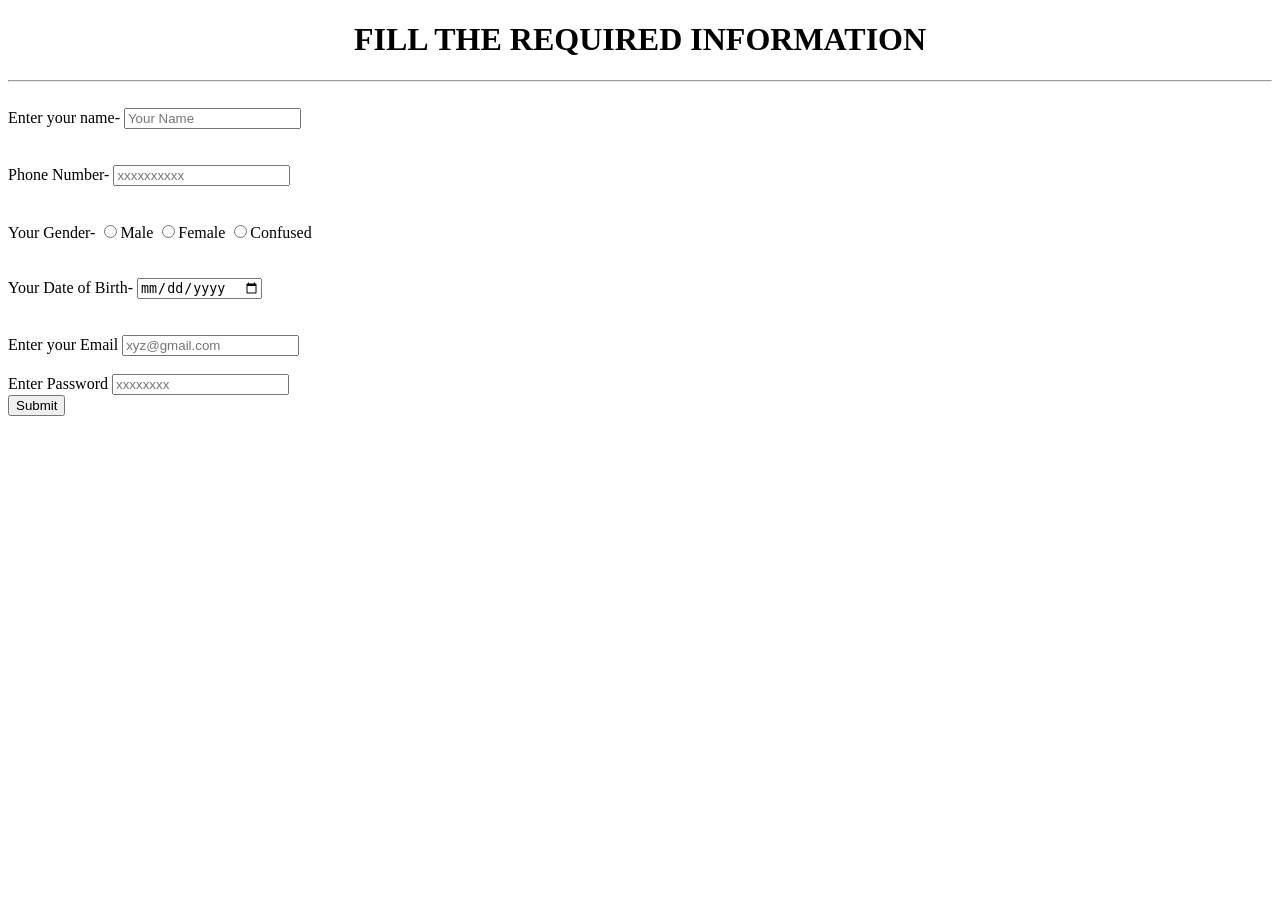
<file: form1.html>
<!DOCTYPE html>
<html lang="en">
<head>
    <meta charset="UTF-8">
    <meta name="viewport" content="width=device-width, initial-scale=1.0">
    <title>Form</title>

</head>
<body>
   <center> <h1>FILL THE REQUIRED INFORMATION</h1> </center>
   <form>
   <hr>
   <br>
   <div>
   <label>Enter your name-</label>
   <input type="text" name="Name" placeholder="Your Name" required>
   </div>
   <br>
   <br>
   <div>
    <label>Phone Number-</label>
   <input type="number" value="Number" placeholder="xxxxxxxxxx" required>
   </div>
   <br>
   <br>
   <div>
   <label>Your Gender-</label>
   <input type="radio" id="Gender1" name="gender" value="Male">Male
   <input type="radio" name="gender" value="Female">Female
   <input type="radio" name="gender" value="Insane">Confused
   </div>
   <br>
   <br>
     <div>
   <label>Your Date of Birth-</label>
   <input type="date"  id="DOB" value="Number" required>
   </div><br>
   <br>
   
     <div>
   <label>Enter your Email</label>
   <input type="Email" name="Email" placeholder="xyz@gmail.com" required>
   </div>
   <br>
     <div>
   <label>Enter Password</label>
   <input type="Password" name="Password" placeholder="xxxxxxxx" required>
   </div>
   </form>
   <div>
   <button type="submit">Submit</button>

    
   </div>
   
</body>
</html>
</file>
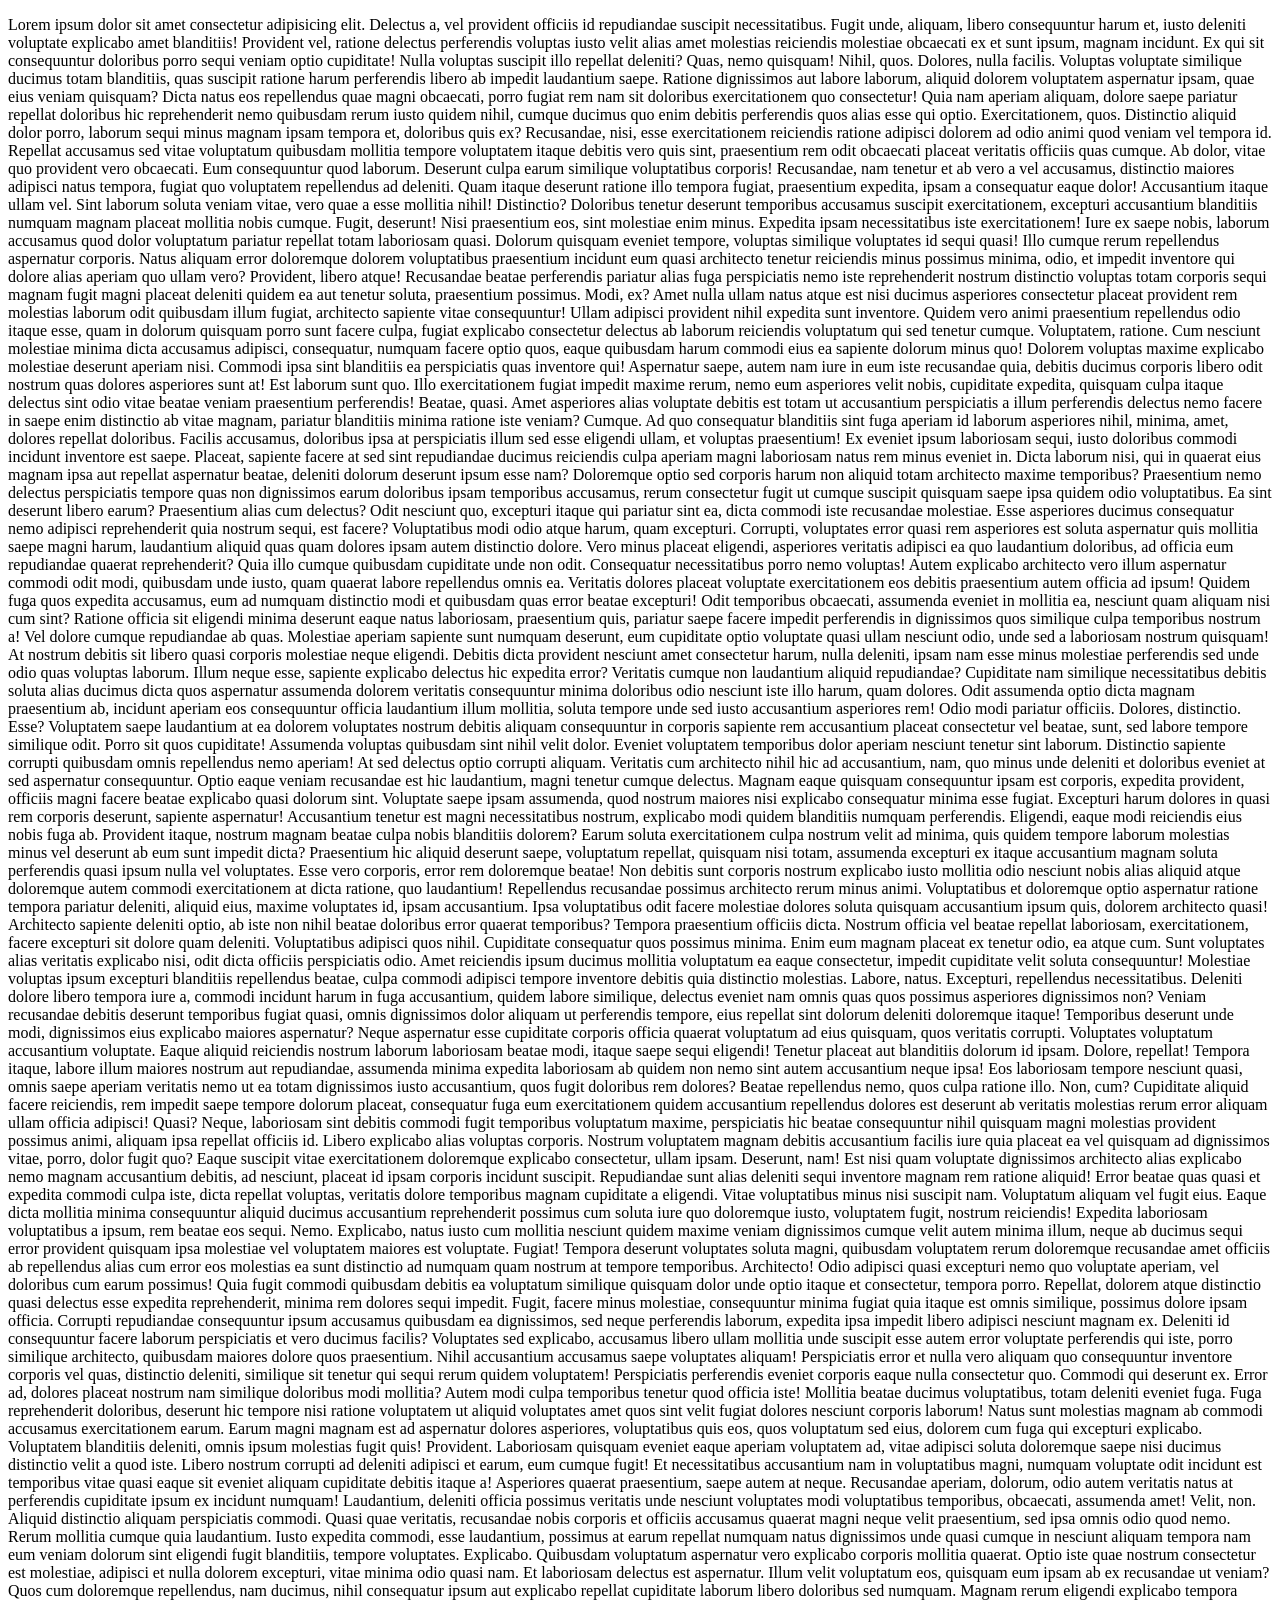
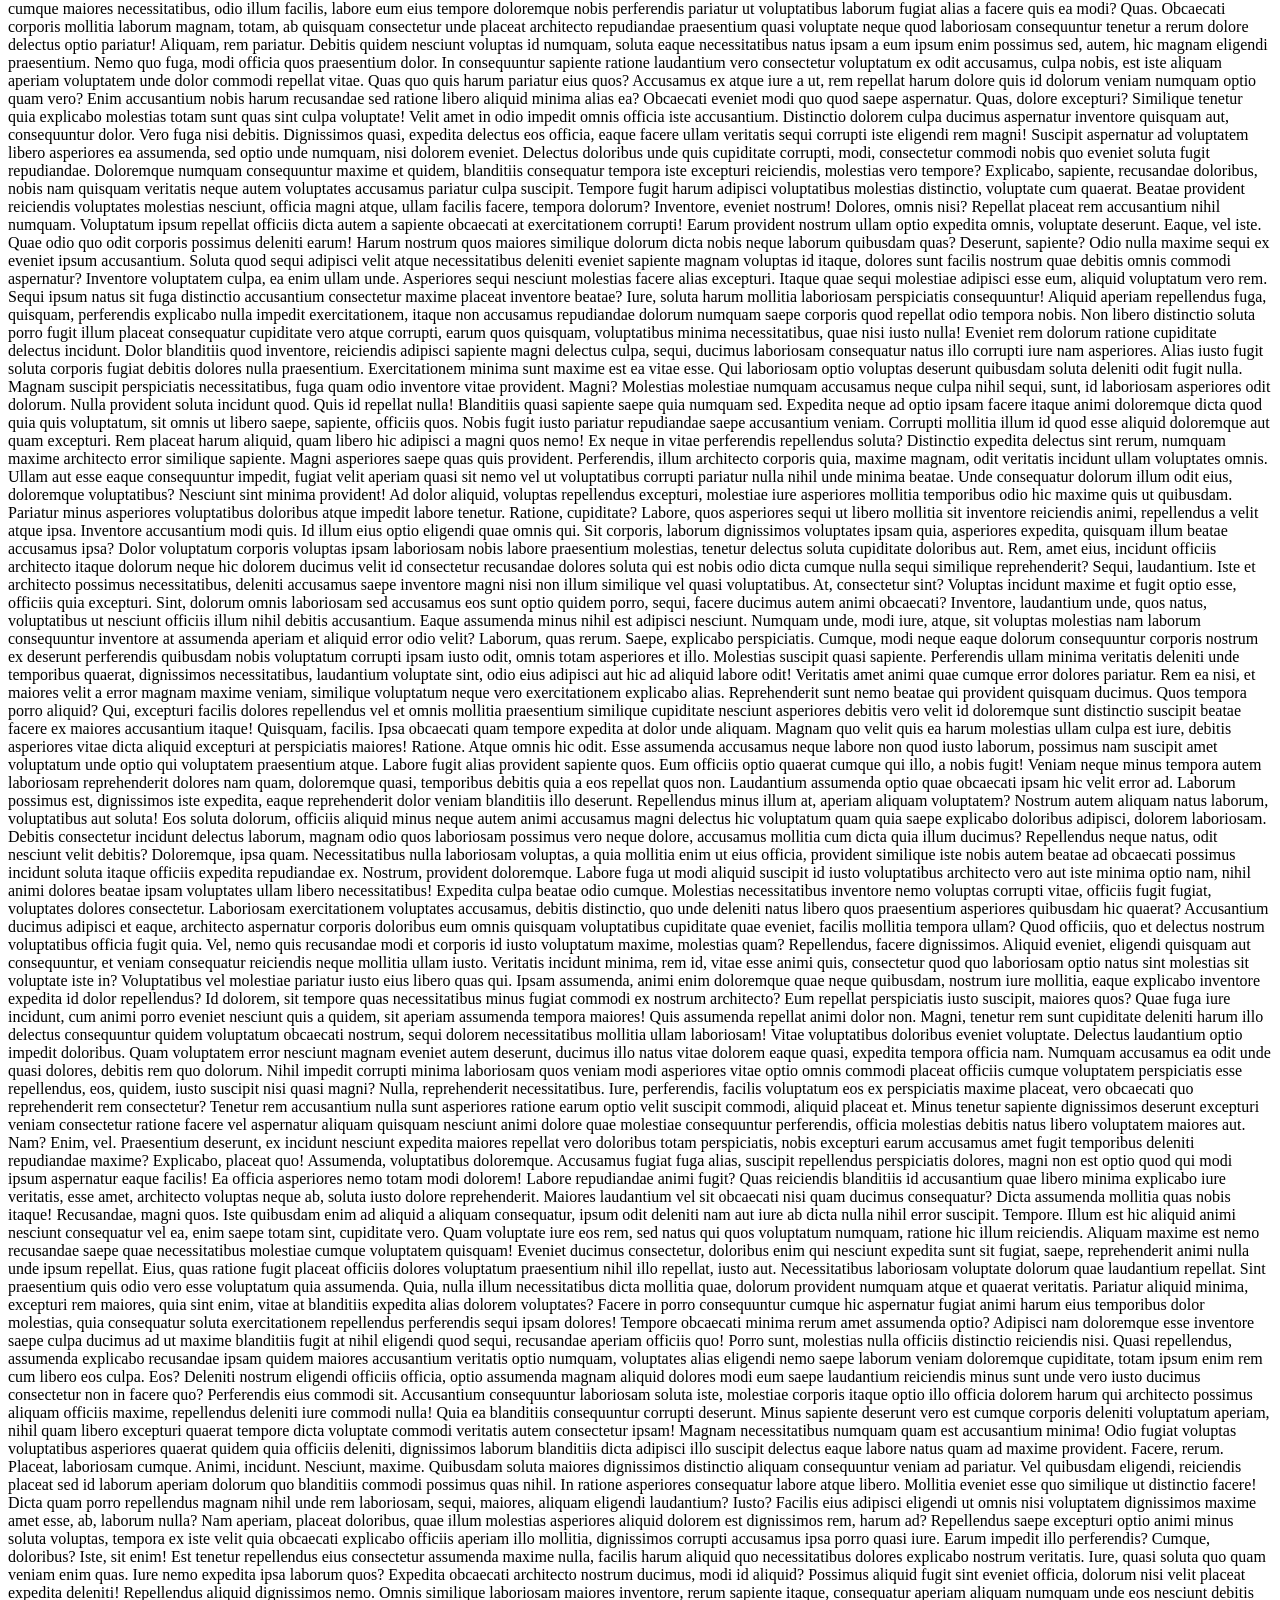
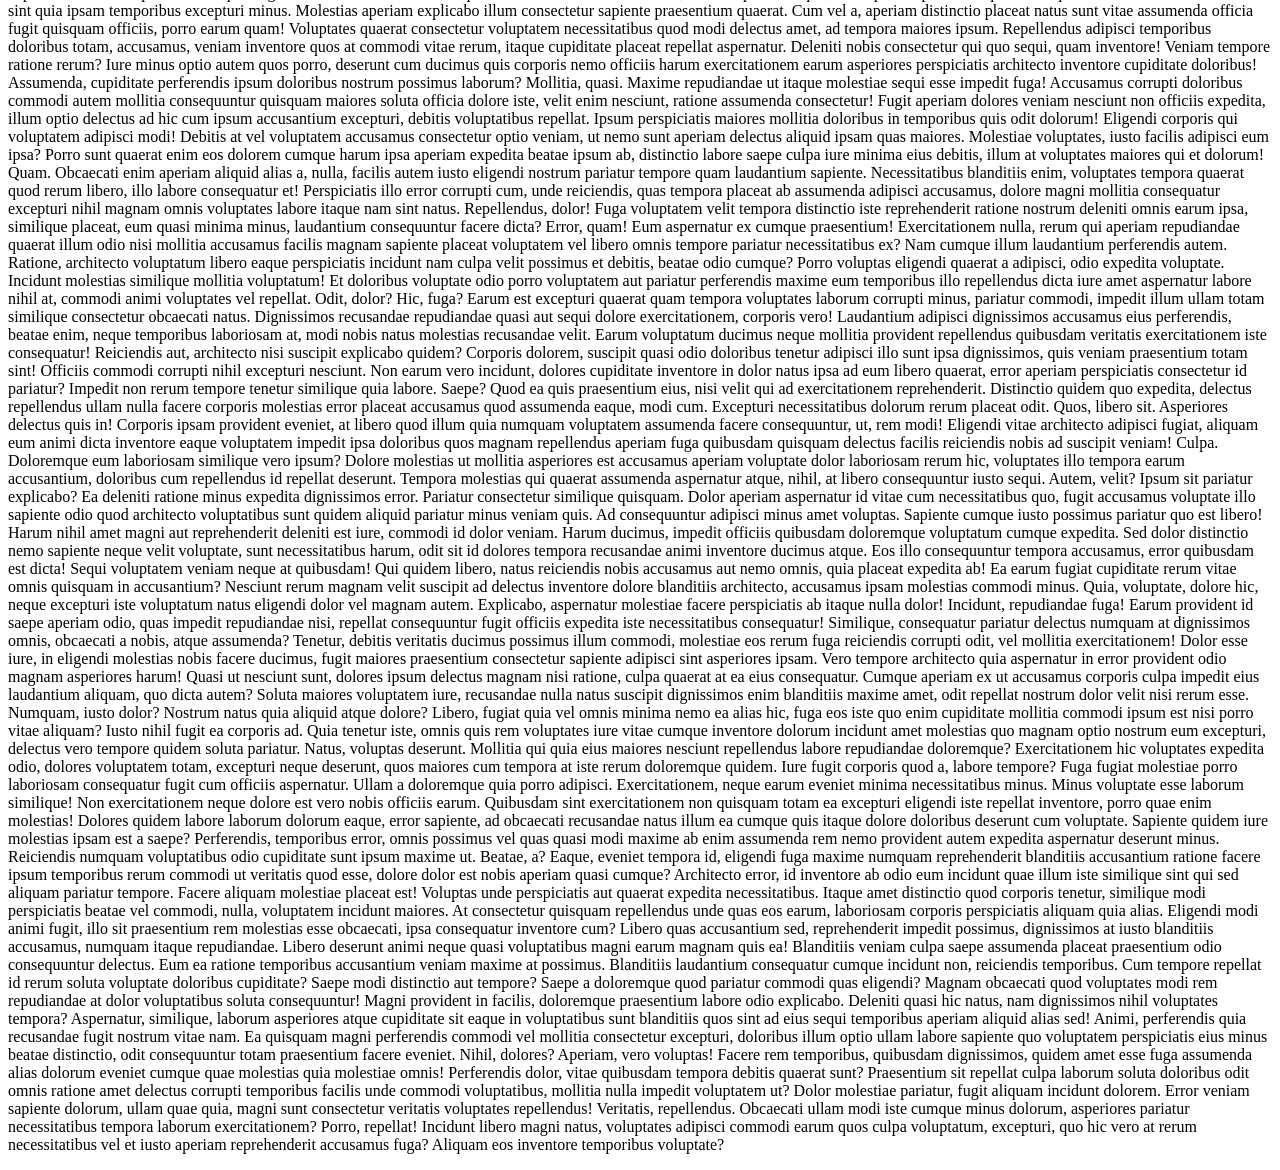
<file: index3.html>
<!DOCTYPE html>
<html lang="en">
<head>
    <meta charset="UTF-8">
    <meta name="viewport" content="width=device-width, initial-scale=1.0">
    <title>Document</title>
</head>
<body>
    <p>Lorem ipsum dolor sit amet consectetur adipisicing elit. Delectus a, vel provident officiis id repudiandae suscipit necessitatibus. Fugit unde, aliquam, libero consequuntur harum et, iusto deleniti voluptate explicabo amet blanditiis!
    Provident vel, ratione delectus perferendis voluptas iusto velit alias amet molestias reiciendis molestiae obcaecati ex et sunt ipsum, magnam incidunt. Ex qui sit consequuntur doloribus porro sequi veniam optio cupiditate!
    Nulla voluptas suscipit illo repellat deleniti? Quas, nemo quisquam! Nihil, quos. Dolores, nulla facilis. Voluptas voluptate similique ducimus totam blanditiis, quas suscipit ratione harum perferendis libero ab impedit laudantium saepe.
    Ratione dignissimos aut labore laborum, aliquid dolorem voluptatem aspernatur ipsam, quae eius veniam quisquam? Dicta natus eos repellendus quae magni obcaecati, porro fugiat rem nam sit doloribus exercitationem quo consectetur!
    Quia nam aperiam aliquam, dolore saepe pariatur repellat doloribus hic reprehenderit nemo quibusdam rerum iusto quidem nihil, cumque ducimus quo enim debitis perferendis quos alias esse qui optio. Exercitationem, quos.
    Distinctio aliquid dolor porro, laborum sequi minus magnam ipsam tempora et, doloribus quis ex? Recusandae, nisi, esse exercitationem reiciendis ratione adipisci dolorem ad odio animi quod veniam vel tempora id.
    Repellat accusamus sed vitae voluptatum quibusdam mollitia tempore voluptatem itaque debitis vero quis sint, praesentium rem odit obcaecati placeat veritatis officiis quas cumque. Ab dolor, vitae quo provident vero obcaecati.
    Eum consequuntur quod laborum. Deserunt culpa earum similique voluptatibus corporis! Recusandae, nam tenetur et ab vero a vel accusamus, distinctio maiores adipisci natus tempora, fugiat quo voluptatem repellendus ad deleniti.
    Quam itaque deserunt ratione illo tempora fugiat, praesentium expedita, ipsam a consequatur eaque dolor! Accusantium itaque ullam vel. Sint laborum soluta veniam vitae, vero quae a esse mollitia nihil! Distinctio?
    Doloribus tenetur deserunt temporibus accusamus suscipit exercitationem, excepturi accusantium blanditiis numquam magnam placeat mollitia nobis cumque. Fugit, deserunt! Nisi praesentium eos, sint molestiae enim minus. Expedita ipsam necessitatibus iste exercitationem!
    Iure ex saepe nobis, laborum accusamus quod dolor voluptatum pariatur repellat totam laboriosam quasi. Dolorum quisquam eveniet tempore, voluptas similique voluptates id sequi quasi! Illo cumque rerum repellendus aspernatur corporis.
    Natus aliquam error doloremque dolorem voluptatibus praesentium incidunt eum quasi architecto tenetur reiciendis minus possimus minima, odio, et impedit inventore qui dolore alias aperiam quo ullam vero? Provident, libero atque!
    Recusandae beatae perferendis pariatur alias fuga perspiciatis nemo iste reprehenderit nostrum distinctio voluptas totam corporis sequi magnam fugit magni placeat deleniti quidem ea aut tenetur soluta, praesentium possimus. Modi, ex?
    Amet nulla ullam natus atque est nisi ducimus asperiores consectetur placeat provident rem molestias laborum odit quibusdam illum fugiat, architecto sapiente vitae consequuntur! Ullam adipisci provident nihil expedita sunt inventore.
    Quidem vero animi praesentium repellendus odio itaque esse, quam in dolorum quisquam porro sunt facere culpa, fugiat explicabo consectetur delectus ab laborum reiciendis voluptatum qui sed tenetur cumque. Voluptatem, ratione.
    Cum nesciunt molestiae minima dicta accusamus adipisci, consequatur, numquam facere optio quos, eaque quibusdam harum commodi eius ea sapiente dolorum minus quo! Dolorem voluptas maxime explicabo molestiae deserunt aperiam nisi.
    Commodi ipsa sint blanditiis ea perspiciatis quas inventore qui! Aspernatur saepe, autem nam iure in eum iste recusandae quia, debitis ducimus corporis libero odit nostrum quas dolores asperiores sunt at!
    Est laborum sunt quo. Illo exercitationem fugiat impedit maxime rerum, nemo eum asperiores velit nobis, cupiditate expedita, quisquam culpa itaque delectus sint odio vitae beatae veniam praesentium perferendis! Beatae, quasi.
    Amet asperiores alias voluptate debitis est totam ut accusantium perspiciatis a illum perferendis delectus nemo facere in saepe enim distinctio ab vitae magnam, pariatur blanditiis minima ratione iste veniam? Cumque.
    Ad quo consequatur blanditiis sint fuga aperiam id laborum asperiores nihil, minima, amet, dolores repellat doloribus. Facilis accusamus, doloribus ipsa at perspiciatis illum sed esse eligendi ullam, et voluptas praesentium!
    Ex eveniet ipsum laboriosam sequi, iusto doloribus commodi incidunt inventore est saepe. Placeat, sapiente facere at sed sint repudiandae ducimus reiciendis culpa aperiam magni laboriosam natus rem minus eveniet in.
    Dicta laborum nisi, qui in quaerat eius magnam ipsa aut repellat aspernatur beatae, deleniti dolorum deserunt ipsum esse nam? Doloremque optio sed corporis harum non aliquid totam architecto maxime temporibus?
    Praesentium nemo delectus perspiciatis tempore quas non dignissimos earum doloribus ipsam temporibus accusamus, rerum consectetur fugit ut cumque suscipit quisquam saepe ipsa quidem odio voluptatibus. Ea sint deserunt libero earum?
    Praesentium alias cum delectus? Odit nesciunt quo, excepturi itaque qui pariatur sint ea, dicta commodi iste recusandae molestiae. Esse asperiores ducimus consequatur nemo adipisci reprehenderit quia nostrum sequi, est facere?
    Voluptatibus modi odio atque harum, quam excepturi. Corrupti, voluptates error quasi rem asperiores est soluta aspernatur quis mollitia saepe magni harum, laudantium aliquid quas quam dolores ipsam autem distinctio dolore.
    Vero minus placeat eligendi, asperiores veritatis adipisci ea quo laudantium doloribus, ad officia eum repudiandae quaerat reprehenderit? Quia illo cumque quibusdam cupiditate unde non odit. Consequatur necessitatibus porro nemo voluptas!
    Autem explicabo architecto vero illum aspernatur commodi odit modi, quibusdam unde iusto, quam quaerat labore repellendus omnis ea. Veritatis dolores placeat voluptate exercitationem eos debitis praesentium autem officia ad ipsum!
    Quidem fuga quos expedita accusamus, eum ad numquam distinctio modi et quibusdam quas error beatae excepturi! Odit temporibus obcaecati, assumenda eveniet in mollitia ea, nesciunt quam aliquam nisi cum sint?
    Ratione officia sit eligendi minima deserunt eaque natus laboriosam, praesentium quis, pariatur saepe facere impedit perferendis in dignissimos quos similique culpa temporibus nostrum a! Vel dolore cumque repudiandae ab quas.
    Molestiae aperiam sapiente sunt numquam deserunt, eum cupiditate optio voluptate quasi ullam nesciunt odio, unde sed a laboriosam nostrum quisquam! At nostrum debitis sit libero quasi corporis molestiae neque eligendi.
    Debitis dicta provident nesciunt amet consectetur harum, nulla deleniti, ipsam nam esse minus molestiae perferendis sed unde odio quas voluptas laborum. Illum neque esse, sapiente explicabo delectus hic expedita error?
    Veritatis cumque non laudantium aliquid repudiandae? Cupiditate nam similique necessitatibus debitis soluta alias ducimus dicta quos aspernatur assumenda dolorem veritatis consequuntur minima doloribus odio nesciunt iste illo harum, quam dolores.
    Odit assumenda optio dicta magnam praesentium ab, incidunt aperiam eos consequuntur officia laudantium illum mollitia, soluta tempore unde sed iusto accusantium asperiores rem! Odio modi pariatur officiis. Dolores, distinctio. Esse?
    Voluptatem saepe laudantium at ea dolorem voluptates nostrum debitis aliquam consequuntur in corporis sapiente rem accusantium placeat consectetur vel beatae, sunt, sed labore tempore similique odit. Porro sit quos cupiditate!
    Assumenda voluptas quibusdam sint nihil velit dolor. Eveniet voluptatem temporibus dolor aperiam nesciunt tenetur sint laborum. Distinctio sapiente corrupti quibusdam omnis repellendus nemo aperiam! At sed delectus optio corrupti aliquam.
    Veritatis cum architecto nihil hic ad accusantium, nam, quo minus unde deleniti et doloribus eveniet at sed aspernatur consequuntur. Optio eaque veniam recusandae est hic laudantium, magni tenetur cumque delectus.
    Magnam eaque quisquam consequuntur ipsam est corporis, expedita provident, officiis magni facere beatae explicabo quasi dolorum sint. Voluptate saepe ipsam assumenda, quod nostrum maiores nisi explicabo consequatur minima esse fugiat.
    Excepturi harum dolores in quasi rem corporis deserunt, sapiente aspernatur! Accusantium tenetur est magni necessitatibus nostrum, explicabo modi quidem blanditiis numquam perferendis. Eligendi, eaque modi reiciendis eius nobis fuga ab.
    Provident itaque, nostrum magnam beatae culpa nobis blanditiis dolorem? Earum soluta exercitationem culpa nostrum velit ad minima, quis quidem tempore laborum molestias minus vel deserunt ab eum sunt impedit dicta?
    Praesentium hic aliquid deserunt saepe, voluptatum repellat, quisquam nisi totam, assumenda excepturi ex itaque accusantium magnam soluta perferendis quasi ipsum nulla vel voluptates. Esse vero corporis, error rem doloremque beatae!
    Non debitis sunt corporis nostrum explicabo iusto mollitia odio nesciunt nobis alias aliquid atque doloremque autem commodi exercitationem at dicta ratione, quo laudantium! Repellendus recusandae possimus architecto rerum minus animi.
    Voluptatibus et doloremque optio aspernatur ratione tempora pariatur deleniti, aliquid eius, maxime voluptates id, ipsam accusantium. Ipsa voluptatibus odit facere molestiae dolores soluta quisquam accusantium ipsum quis, dolorem architecto quasi!
    Architecto sapiente deleniti optio, ab iste non nihil beatae doloribus error quaerat temporibus? Tempora praesentium officiis dicta. Nostrum officia vel beatae repellat laboriosam, exercitationem, facere excepturi sit dolore quam deleniti.
    Voluptatibus adipisci quos nihil. Cupiditate consequatur quos possimus minima. Enim eum magnam placeat ex tenetur odio, ea atque cum. Sunt voluptates alias veritatis explicabo nisi, odit dicta officiis perspiciatis odio.
    Amet reiciendis ipsum ducimus mollitia voluptatum ea eaque consectetur, impedit cupiditate velit soluta consequuntur! Molestiae voluptas ipsum excepturi blanditiis repellendus beatae, culpa commodi adipisci tempore inventore debitis quia distinctio molestias.
    Labore, natus. Excepturi, repellendus necessitatibus. Deleniti dolore libero tempora iure a, commodi incidunt harum in fuga accusantium, quidem labore similique, delectus eveniet nam omnis quas quos possimus asperiores dignissimos non?
    Veniam recusandae debitis deserunt temporibus fugiat quasi, omnis dignissimos dolor aliquam ut perferendis tempore, eius repellat sint dolorum deleniti doloremque itaque! Temporibus deserunt unde modi, dignissimos eius explicabo maiores aspernatur?
    Neque aspernatur esse cupiditate corporis officia quaerat voluptatum ad eius quisquam, quos veritatis corrupti. Voluptates voluptatum accusantium voluptate. Eaque aliquid reiciendis nostrum laborum laboriosam beatae modi, itaque saepe sequi eligendi!
    Tenetur placeat aut blanditiis dolorum id ipsam. Dolore, repellat! Tempora itaque, labore illum maiores nostrum aut repudiandae, assumenda minima expedita laboriosam ab quidem non nemo sint autem accusantium neque ipsa!
    Eos laboriosam tempore nesciunt quasi, omnis saepe aperiam veritatis nemo ut ea totam dignissimos iusto accusantium, quos fugit doloribus rem dolores? Beatae repellendus nemo, quos culpa ratione illo. Non, cum?
    Cupiditate aliquid facere reiciendis, rem impedit saepe tempore dolorum placeat, consequatur fuga eum exercitationem quidem accusantium repellendus dolores est deserunt ab veritatis molestias rerum error aliquam ullam officia adipisci! Quasi?
    Neque, laboriosam sint debitis commodi fugit temporibus voluptatum maxime, perspiciatis hic beatae consequuntur nihil quisquam magni molestias provident possimus animi, aliquam ipsa repellat officiis id. Libero explicabo alias voluptas corporis.
    Nostrum voluptatem magnam debitis accusantium facilis iure quia placeat ea vel quisquam ad dignissimos vitae, porro, dolor fugit quo? Eaque suscipit vitae exercitationem doloremque explicabo consectetur, ullam ipsam. Deserunt, nam!
    Est nisi quam voluptate dignissimos architecto alias explicabo nemo magnam accusantium debitis, ad nesciunt, placeat id ipsam corporis incidunt suscipit. Repudiandae sunt alias deleniti sequi inventore magnam rem ratione aliquid!
    Error beatae quas quasi et expedita commodi culpa iste, dicta repellat voluptas, veritatis dolore temporibus magnam cupiditate a eligendi. Vitae voluptatibus minus nisi suscipit nam. Voluptatum aliquam vel fugit eius.
    Eaque dicta mollitia minima consequuntur aliquid ducimus accusantium reprehenderit possimus cum soluta iure quo doloremque iusto, voluptatem fugit, nostrum reiciendis! Expedita laboriosam voluptatibus a ipsum, rem beatae eos sequi. Nemo.
    Explicabo, natus iusto cum mollitia nesciunt quidem maxime veniam dignissimos cumque velit autem minima illum, neque ab ducimus sequi error provident quisquam ipsa molestiae vel voluptatem maiores est voluptate. Fugiat!
    Tempora deserunt voluptates soluta magni, quibusdam voluptatem rerum doloremque recusandae amet officiis ab repellendus alias cum error eos molestias ea sunt distinctio ad numquam quam nostrum at tempore temporibus. Architecto!
    Odio adipisci quasi excepturi nemo quo voluptate aperiam, vel doloribus cum earum possimus! Quia fugit commodi quibusdam debitis ea voluptatum similique quisquam dolor unde optio itaque et consectetur, tempora porro.
    Repellat, dolorem atque distinctio quasi delectus esse expedita reprehenderit, minima rem dolores sequi impedit. Fugit, facere minus molestiae, consequuntur minima fugiat quia itaque est omnis similique, possimus dolore ipsam officia.
    Corrupti repudiandae consequuntur ipsum accusamus quibusdam ea dignissimos, sed neque perferendis laborum, expedita ipsa impedit libero adipisci nesciunt magnam ex. Deleniti id consequuntur facere laborum perspiciatis et vero ducimus facilis?
    Voluptates sed explicabo, accusamus libero ullam mollitia unde suscipit esse autem error voluptate perferendis qui iste, porro similique architecto, quibusdam maiores dolore quos praesentium. Nihil accusantium accusamus saepe voluptates aliquam!
    Perspiciatis error et nulla vero aliquam quo consequuntur inventore corporis vel quas, distinctio deleniti, similique sit tenetur qui sequi rerum quidem voluptatem! Perspiciatis perferendis eveniet corporis eaque nulla consectetur quo.
    Commodi qui deserunt ex. Error ad, dolores placeat nostrum nam similique doloribus modi mollitia? Autem modi culpa temporibus tenetur quod officia iste! Mollitia beatae ducimus voluptatibus, totam deleniti eveniet fuga.
    Fuga reprehenderit doloribus, deserunt hic tempore nisi ratione voluptatem ut aliquid voluptates amet quos sint velit fugiat dolores nesciunt corporis laborum! Natus sunt molestias magnam ab commodi accusamus exercitationem earum.
    Earum magni magnam est ad aspernatur dolores asperiores, voluptatibus quis eos, quos voluptatum sed eius, dolorem cum fuga qui excepturi explicabo. Voluptatem blanditiis deleniti, omnis ipsum molestias fugit quis! Provident.
    Laboriosam quisquam eveniet eaque aperiam voluptatem ad, vitae adipisci soluta doloremque saepe nisi ducimus distinctio velit a quod iste. Libero nostrum corrupti ad deleniti adipisci et earum, eum cumque fugit!
    Et necessitatibus accusantium nam in voluptatibus magni, numquam voluptate odit incidunt est temporibus vitae quasi eaque sit eveniet aliquam cupiditate debitis itaque a! Asperiores quaerat praesentium, saepe autem at neque.
    Recusandae aperiam, dolorum, odio autem veritatis natus at perferendis cupiditate ipsum ex incidunt numquam! Laudantium, deleniti officia possimus veritatis unde nesciunt voluptates modi voluptatibus temporibus, obcaecati, assumenda amet! Velit, non.
    Aliquid distinctio aliquam perspiciatis commodi. Quasi quae veritatis, recusandae nobis corporis et officiis accusamus quaerat magni neque velit praesentium, sed ipsa omnis odio quod nemo. Rerum mollitia cumque quia laudantium.
    Iusto expedita commodi, esse laudantium, possimus at earum repellat numquam natus dignissimos unde quasi cumque in nesciunt aliquam tempora nam eum veniam dolorum sint eligendi fugit blanditiis, tempore voluptates. Explicabo.
    Quibusdam voluptatum aspernatur vero explicabo corporis mollitia quaerat. Optio iste quae nostrum consectetur est molestiae, adipisci et nulla dolorem excepturi, vitae minima odio quasi nam. Et laboriosam delectus est aspernatur.
    Illum velit voluptatum eos, quisquam eum ipsam ab ex recusandae ut veniam? Quos cum doloremque repellendus, nam ducimus, nihil consequatur ipsum aut explicabo repellat cupiditate laborum libero doloribus sed numquam.
    Magnam rerum eligendi explicabo tempora cumque maiores necessitatibus, odio illum facilis, labore eum eius tempore doloremque nobis perferendis pariatur ut voluptatibus laborum fugiat alias a facere quis ea modi? Quas.
    Obcaecati corporis mollitia laborum magnam, totam, ab quisquam consectetur unde placeat architecto repudiandae praesentium quasi voluptate neque quod laboriosam consequuntur tenetur a rerum dolore delectus optio pariatur! Aliquam, rem pariatur.
    Debitis quidem nesciunt voluptas id numquam, soluta eaque necessitatibus natus ipsam a eum ipsum enim possimus sed, autem, hic magnam eligendi praesentium. Nemo quo fuga, modi officia quos praesentium dolor.
    In consequuntur sapiente ratione laudantium vero consectetur voluptatum ex odit accusamus, culpa nobis, est iste aliquam aperiam voluptatem unde dolor commodi repellat vitae. Quas quo quis harum pariatur eius quos?
    Accusamus ex atque iure a ut, rem repellat harum dolore quis id dolorum veniam numquam optio quam vero? Enim accusantium nobis harum recusandae sed ratione libero aliquid minima alias ea?
    Obcaecati eveniet modi quo quod saepe aspernatur. Quas, dolore excepturi? Similique tenetur quia explicabo molestias totam sunt quas sint culpa voluptate! Velit amet in odio impedit omnis officia iste accusantium.
    Distinctio dolorem culpa ducimus aspernatur inventore quisquam aut, consequuntur dolor. Vero fuga nisi debitis. Dignissimos quasi, expedita delectus eos officia, eaque facere ullam veritatis sequi corrupti iste eligendi rem magni!
    Suscipit aspernatur ad voluptatem libero asperiores ea assumenda, sed optio unde numquam, nisi dolorem eveniet. Delectus doloribus unde quis cupiditate corrupti, modi, consectetur commodi nobis quo eveniet soluta fugit repudiandae.
    Doloremque numquam consequuntur maxime et quidem, blanditiis consequatur tempora iste excepturi reiciendis, molestias vero tempore? Explicabo, sapiente, recusandae doloribus, nobis nam quisquam veritatis neque autem voluptates accusamus pariatur culpa suscipit.
    Tempore fugit harum adipisci voluptatibus molestias distinctio, voluptate cum quaerat. Beatae provident reiciendis voluptates molestias nesciunt, officia magni atque, ullam facilis facere, tempora dolorum? Inventore, eveniet nostrum! Dolores, omnis nisi?
    Repellat placeat rem accusantium nihil numquam. Voluptatum ipsum repellat officiis dicta autem a sapiente obcaecati at exercitationem corrupti! Earum provident nostrum ullam optio expedita omnis, voluptate deserunt. Eaque, vel iste.
    Quae odio quo odit corporis possimus deleniti earum! Harum nostrum quos maiores similique dolorum dicta nobis neque laborum quibusdam quas? Deserunt, sapiente? Odio nulla maxime sequi ex eveniet ipsum accusantium.
    Soluta quod sequi adipisci velit atque necessitatibus deleniti eveniet sapiente magnam voluptas id itaque, dolores sunt facilis nostrum quae debitis omnis commodi aspernatur? Inventore voluptatem culpa, ea enim ullam unde.
    Asperiores sequi nesciunt molestias facere alias excepturi. Itaque quae sequi molestiae adipisci esse eum, aliquid voluptatum vero rem. Sequi ipsum natus sit fuga distinctio accusantium consectetur maxime placeat inventore beatae?
    Iure, soluta harum mollitia laboriosam perspiciatis consequuntur! Aliquid aperiam repellendus fuga, quisquam, perferendis explicabo nulla impedit exercitationem, itaque non accusamus repudiandae dolorum numquam saepe corporis quod repellat odio tempora nobis.
    Non libero distinctio soluta porro fugit illum placeat consequatur cupiditate vero atque corrupti, earum quos quisquam, voluptatibus minima necessitatibus, quae nisi iusto nulla! Eveniet rem dolorum ratione cupiditate delectus incidunt.
    Dolor blanditiis quod inventore, reiciendis adipisci sapiente magni delectus culpa, sequi, ducimus laboriosam consequatur natus illo corrupti iure nam asperiores. Alias iusto fugit soluta corporis fugiat debitis dolores nulla praesentium.
    Exercitationem minima sunt maxime est ea vitae esse. Qui laboriosam optio voluptas deserunt quibusdam soluta deleniti odit fugit nulla. Magnam suscipit perspiciatis necessitatibus, fuga quam odio inventore vitae provident. Magni?
    Molestias molestiae numquam accusamus neque culpa nihil sequi, sunt, id laboriosam asperiores odit dolorum. Nulla provident soluta incidunt quod. Quis id repellat nulla! Blanditiis quasi sapiente saepe quia numquam sed.
    Expedita neque ad optio ipsam facere itaque animi doloremque dicta quod quia quis voluptatum, sit omnis ut libero saepe, sapiente, officiis quos. Nobis fugit iusto pariatur repudiandae saepe accusantium veniam.
    Corrupti mollitia illum id quod esse aliquid doloremque aut quam excepturi. Rem placeat harum aliquid, quam libero hic adipisci a magni quos nemo! Ex neque in vitae perferendis repellendus soluta?
    Distinctio expedita delectus sint rerum, numquam maxime architecto error similique sapiente. Magni asperiores saepe quas quis provident. Perferendis, illum architecto corporis quia, maxime magnam, odit veritatis incidunt ullam voluptates omnis.
    Ullam aut esse eaque consequuntur impedit, fugiat velit aperiam quasi sit nemo vel ut voluptatibus corrupti pariatur nulla nihil unde minima beatae. Unde consequatur dolorum illum odit eius, doloremque voluptatibus?
    Nesciunt sint minima provident! Ad dolor aliquid, voluptas repellendus excepturi, molestiae iure asperiores mollitia temporibus odio hic maxime quis ut quibusdam. Pariatur minus asperiores voluptatibus doloribus atque impedit labore tenetur.
    Ratione, cupiditate? Labore, quos asperiores sequi ut libero mollitia sit inventore reiciendis animi, repellendus a velit atque ipsa. Inventore accusantium modi quis. Id illum eius optio eligendi quae omnis qui.
    Sit corporis, laborum dignissimos voluptates ipsam quia, asperiores expedita, quisquam illum beatae accusamus ipsa? Dolor voluptatum corporis voluptas ipsam laboriosam nobis labore praesentium molestias, tenetur delectus soluta cupiditate doloribus aut.
    Rem, amet eius, incidunt officiis architecto itaque dolorum neque hic dolorem ducimus velit id consectetur recusandae dolores soluta qui est nobis odio dicta cumque nulla sequi similique reprehenderit? Sequi, laudantium.
    Iste et architecto possimus necessitatibus, deleniti accusamus saepe inventore magni nisi non illum similique vel quasi voluptatibus. At, consectetur sint? Voluptas incidunt maxime et fugit optio esse, officiis quia excepturi.
    Sint, dolorum omnis laboriosam sed accusamus eos sunt optio quidem porro, sequi, facere ducimus autem animi obcaecati? Inventore, laudantium unde, quos natus, voluptatibus ut nesciunt officiis illum nihil debitis accusantium.
    Eaque assumenda minus nihil est adipisci nesciunt. Numquam unde, modi iure, atque, sit voluptas molestias nam laborum consequuntur inventore at assumenda aperiam et aliquid error odio velit? Laborum, quas rerum.
    Saepe, explicabo perspiciatis. Cumque, modi neque eaque dolorum consequuntur corporis nostrum ex deserunt perferendis quibusdam nobis voluptatum corrupti ipsam iusto odit, omnis totam asperiores et illo. Molestias suscipit quasi sapiente.
    Perferendis ullam minima veritatis deleniti unde temporibus quaerat, dignissimos necessitatibus, laudantium voluptate sint, odio eius adipisci aut hic ad aliquid labore odit! Veritatis amet animi quae cumque error dolores pariatur.
    Rem ea nisi, et maiores velit a error magnam maxime veniam, similique voluptatum neque vero exercitationem explicabo alias. Reprehenderit sunt nemo beatae qui provident quisquam ducimus. Quos tempora porro aliquid?
    Qui, excepturi facilis dolores repellendus vel et omnis mollitia praesentium similique cupiditate nesciunt asperiores debitis vero velit id doloremque sunt distinctio suscipit beatae facere ex maiores accusantium itaque! Quisquam, facilis.
    Ipsa obcaecati quam tempore expedita at dolor unde aliquam. Magnam quo velit quis ea harum molestias ullam culpa est iure, debitis asperiores vitae dicta aliquid excepturi at perspiciatis maiores! Ratione.
    Atque omnis hic odit. Esse assumenda accusamus neque labore non quod iusto laborum, possimus nam suscipit amet voluptatum unde optio qui voluptatem praesentium atque. Labore fugit alias provident sapiente quos.
    Eum officiis optio quaerat cumque qui illo, a nobis fugit! Veniam neque minus tempora autem laboriosam reprehenderit dolores nam quam, doloremque quasi, temporibus debitis quia a eos repellat quos non.
    Laudantium assumenda optio quae obcaecati ipsam hic velit error ad. Laborum possimus est, dignissimos iste expedita, eaque reprehenderit dolor veniam blanditiis illo deserunt. Repellendus minus illum at, aperiam aliquam voluptatem?
    Nostrum autem aliquam natus laborum, voluptatibus aut soluta! Eos soluta dolorum, officiis aliquid minus neque autem animi accusamus magni delectus hic voluptatum quam quia saepe explicabo doloribus adipisci, dolorem laboriosam.
    Debitis consectetur incidunt delectus laborum, magnam odio quos laboriosam possimus vero neque dolore, accusamus mollitia cum dicta quia illum ducimus? Repellendus neque natus, odit nesciunt velit debitis? Doloremque, ipsa quam.
    Necessitatibus nulla laboriosam voluptas, a quia mollitia enim ut eius officia, provident similique iste nobis autem beatae ad obcaecati possimus incidunt soluta itaque officiis expedita repudiandae ex. Nostrum, provident doloremque.
    Labore fuga ut modi aliquid suscipit id iusto voluptatibus architecto vero aut iste minima optio nam, nihil animi dolores beatae ipsam voluptates ullam libero necessitatibus! Expedita culpa beatae odio cumque.
    Molestias necessitatibus inventore nemo voluptas corrupti vitae, officiis fugit fugiat, voluptates dolores consectetur. Laboriosam exercitationem voluptates accusamus, debitis distinctio, quo unde deleniti natus libero quos praesentium asperiores quibusdam hic quaerat?
    Accusantium ducimus adipisci et eaque, architecto aspernatur corporis doloribus eum omnis quisquam voluptatibus cupiditate quae eveniet, facilis mollitia tempora ullam? Quod officiis, quo et delectus nostrum voluptatibus officia fugit quia.
    Vel, nemo quis recusandae modi et corporis id iusto voluptatum maxime, molestias quam? Repellendus, facere dignissimos. Aliquid eveniet, eligendi quisquam aut consequuntur, et veniam consequatur reiciendis neque mollitia ullam iusto.
    Veritatis incidunt minima, rem id, vitae esse animi quis, consectetur quod quo laboriosam optio natus sint molestias sit voluptate iste in? Voluptatibus vel molestiae pariatur iusto eius libero quas qui.
    Ipsam assumenda, animi enim doloremque quae neque quibusdam, nostrum iure mollitia, eaque explicabo inventore expedita id dolor repellendus? Id dolorem, sit tempore quas necessitatibus minus fugiat commodi ex nostrum architecto?
    Eum repellat perspiciatis iusto suscipit, maiores quos? Quae fuga iure incidunt, cum animi porro eveniet nesciunt quis a quidem, sit aperiam assumenda tempora maiores! Quis assumenda repellat animi dolor non.
    Magni, tenetur rem sunt cupiditate deleniti harum illo delectus consequuntur quidem voluptatum obcaecati nostrum, sequi dolorem necessitatibus mollitia ullam laboriosam! Vitae voluptatibus doloribus eveniet voluptate. Delectus laudantium optio impedit doloribus.
    Quam voluptatem error nesciunt magnam eveniet autem deserunt, ducimus illo natus vitae dolorem eaque quasi, expedita tempora officia nam. Numquam accusamus ea odit unde quasi dolores, debitis rem quo dolorum.
    Nihil impedit corrupti minima laboriosam quos veniam modi asperiores vitae optio omnis commodi placeat officiis cumque voluptatem perspiciatis esse repellendus, eos, quidem, iusto suscipit nisi quasi magni? Nulla, reprehenderit necessitatibus.
    Iure, perferendis, facilis voluptatum eos ex perspiciatis maxime placeat, vero obcaecati quo reprehenderit rem consectetur? Tenetur rem accusantium nulla sunt asperiores ratione earum optio velit suscipit commodi, aliquid placeat et.
    Minus tenetur sapiente dignissimos deserunt excepturi veniam consectetur ratione facere vel aspernatur aliquam quisquam nesciunt animi dolore quae molestiae consequuntur perferendis, officia molestias debitis natus libero voluptatem maiores aut. Nam?
    Enim, vel. Praesentium deserunt, ex incidunt nesciunt expedita maiores repellat vero doloribus totam perspiciatis, nobis excepturi earum accusamus amet fugit temporibus deleniti repudiandae maxime? Explicabo, placeat quo! Assumenda, voluptatibus doloremque.
    Accusamus fugiat fuga alias, suscipit repellendus perspiciatis dolores, magni non est optio quod qui modi ipsum aspernatur eaque facilis! Ea officia asperiores nemo totam modi dolorem! Labore repudiandae animi fugit?
    Quas reiciendis blanditiis id accusantium quae libero minima explicabo iure veritatis, esse amet, architecto voluptas neque ab, soluta iusto dolore reprehenderit. Maiores laudantium vel sit obcaecati nisi quam ducimus consequatur?
    Dicta assumenda mollitia quas nobis itaque! Recusandae, magni quos. Iste quibusdam enim ad aliquid a aliquam consequatur, ipsum odit deleniti nam aut iure ab dicta nulla nihil error suscipit. Tempore.
    Illum est hic aliquid animi nesciunt consequatur vel ea, enim saepe totam sint, cupiditate vero. Quam voluptate iure eos rem, sed natus qui quos voluptatum numquam, ratione hic illum reiciendis.
    Aliquam maxime est nemo recusandae saepe quae necessitatibus molestiae cumque voluptatem quisquam! Eveniet ducimus consectetur, doloribus enim qui nesciunt expedita sunt sit fugiat, saepe, reprehenderit animi nulla unde ipsum repellat.
    Eius, quas ratione fugit placeat officiis dolores voluptatum praesentium nihil illo repellat, iusto aut. Necessitatibus laboriosam voluptate dolorum quae laudantium repellat. Sint praesentium quis odio vero esse voluptatum quia assumenda.
    Quia, nulla illum necessitatibus dicta mollitia quae, dolorum provident numquam atque et quaerat veritatis. Pariatur aliquid minima, excepturi rem maiores, quia sint enim, vitae at blanditiis expedita alias dolorem voluptates?
    Facere in porro consequuntur cumque hic aspernatur fugiat animi harum eius temporibus dolor molestias, quia consequatur soluta exercitationem repellendus perferendis sequi ipsam dolores! Tempore obcaecati minima rerum amet assumenda optio?
    Adipisci nam doloremque esse inventore saepe culpa ducimus ad ut maxime blanditiis fugit at nihil eligendi quod sequi, recusandae aperiam officiis quo! Porro sunt, molestias nulla officiis distinctio reiciendis nisi.
    Quasi repellendus, assumenda explicabo recusandae ipsam quidem maiores accusantium veritatis optio numquam, voluptates alias eligendi nemo saepe laborum veniam doloremque cupiditate, totam ipsum enim rem cum libero eos culpa. Eos?
    Deleniti nostrum eligendi officiis officia, optio assumenda magnam aliquid dolores modi eum saepe laudantium reiciendis minus sunt unde vero iusto ducimus consectetur non in facere quo? Perferendis eius commodi sit.
    Accusantium consequuntur laboriosam soluta iste, molestiae corporis itaque optio illo officia dolorem harum qui architecto possimus aliquam officiis maxime, repellendus deleniti iure commodi nulla! Quia ea blanditiis consequuntur corrupti deserunt.
    Minus sapiente deserunt vero est cumque corporis deleniti voluptatum aperiam, nihil quam libero excepturi quaerat tempore dicta voluptate commodi veritatis autem consectetur ipsam! Magnam necessitatibus numquam quam est accusantium minima!
    Odio fugiat voluptas voluptatibus asperiores quaerat quidem quia officiis deleniti, dignissimos laborum blanditiis dicta adipisci illo suscipit delectus eaque labore natus quam ad maxime provident. Facere, rerum. Placeat, laboriosam cumque.
    Animi, incidunt. Nesciunt, maxime. Quibusdam soluta maiores dignissimos distinctio aliquam consequuntur veniam ad pariatur. Vel quibusdam eligendi, reiciendis placeat sed id laborum aperiam dolorum quo blanditiis commodi possimus quas nihil.
    In ratione asperiores consequatur labore atque libero. Mollitia eveniet esse quo similique ut distinctio facere! Dicta quam porro repellendus magnam nihil unde rem laboriosam, sequi, maiores, aliquam eligendi laudantium? Iusto?
    Facilis eius adipisci eligendi ut omnis nisi voluptatem dignissimos maxime amet esse, ab, laborum nulla? Nam aperiam, placeat doloribus, quae illum molestias asperiores aliquid dolorem est dignissimos rem, harum ad?
    Repellendus saepe excepturi optio animi minus soluta voluptas, tempora ex iste velit quia obcaecati explicabo officiis aperiam illo mollitia, dignissimos corrupti accusamus ipsa porro quasi iure. Earum impedit illo perferendis?
    Cumque, doloribus? Iste, sit enim! Est tenetur repellendus eius consectetur assumenda maxime nulla, facilis harum aliquid quo necessitatibus dolores explicabo nostrum veritatis. Iure, quasi soluta quo quam veniam enim quas.
    Iure nemo expedita ipsa laborum quos? Expedita obcaecati architecto nostrum ducimus, modi id aliquid? Possimus aliquid fugit sint eveniet officia, dolorum nisi velit placeat expedita deleniti! Repellendus aliquid dignissimos nemo.
    Omnis similique laboriosam maiores inventore, rerum sapiente itaque, consequatur aperiam aliquam numquam unde eos nesciunt debitis sint quia ipsam temporibus excepturi minus. Molestias aperiam explicabo illum consectetur sapiente praesentium quaerat.
    Cum vel a, aperiam distinctio placeat natus sunt vitae assumenda officia fugit quisquam officiis, porro earum quam! Voluptates quaerat consectetur voluptatem necessitatibus quod modi delectus amet, ad tempora maiores ipsum.
    Repellendus adipisci temporibus doloribus totam, accusamus, veniam inventore quos at commodi vitae rerum, itaque cupiditate placeat repellat aspernatur. Deleniti nobis consectetur qui quo sequi, quam inventore! Veniam tempore ratione rerum?
    Iure minus optio autem quos porro, deserunt cum ducimus quis corporis nemo officiis harum exercitationem earum asperiores perspiciatis architecto inventore cupiditate doloribus! Assumenda, cupiditate perferendis ipsum doloribus nostrum possimus laborum?
    Mollitia, quasi. Maxime repudiandae ut itaque molestiae sequi esse impedit fuga! Accusamus corrupti doloribus commodi autem mollitia consequuntur quisquam maiores soluta officia dolore iste, velit enim nesciunt, ratione assumenda consectetur!
    Fugit aperiam dolores veniam nesciunt non officiis expedita, illum optio delectus ad hic cum ipsum accusantium excepturi, debitis voluptatibus repellat. Ipsum perspiciatis maiores mollitia doloribus in temporibus quis odit dolorum!
    Eligendi corporis qui voluptatem adipisci modi! Debitis at vel voluptatem accusamus consectetur optio veniam, ut nemo sunt aperiam delectus aliquid ipsam quas maiores. Molestiae voluptates, iusto facilis adipisci eum ipsa?
    Porro sunt quaerat enim eos dolorem cumque harum ipsa aperiam expedita beatae ipsum ab, distinctio labore saepe culpa iure minima eius debitis, illum at voluptates maiores qui et dolorum! Quam.
    Obcaecati enim aperiam aliquid alias a, nulla, facilis autem iusto eligendi nostrum pariatur tempore quam laudantium sapiente. Necessitatibus blanditiis enim, voluptates tempora quaerat quod rerum libero, illo labore consequatur et!
    Perspiciatis illo error corrupti cum, unde reiciendis, quas tempora placeat ab assumenda adipisci accusamus, dolore magni mollitia consequatur excepturi nihil magnam omnis voluptates labore itaque nam sint natus. Repellendus, dolor!
    Fuga voluptatem velit tempora distinctio iste reprehenderit ratione nostrum deleniti omnis earum ipsa, similique placeat, eum quasi minima minus, laudantium consequuntur facere dicta? Error, quam! Eum aspernatur ex cumque praesentium!
    Exercitationem nulla, rerum qui aperiam repudiandae quaerat illum odio nisi mollitia accusamus facilis magnam sapiente placeat voluptatem vel libero omnis tempore pariatur necessitatibus ex? Nam cumque illum laudantium perferendis autem.
    Ratione, architecto voluptatum libero eaque perspiciatis incidunt nam culpa velit possimus et debitis, beatae odio cumque? Porro voluptas eligendi quaerat a adipisci, odio expedita voluptate. Incidunt molestias similique mollitia voluptatum!
    Et doloribus voluptate odio porro voluptatem aut pariatur perferendis maxime eum temporibus illo repellendus dicta iure amet aspernatur labore nihil at, commodi animi voluptates vel repellat. Odit, dolor? Hic, fuga?
    Earum est excepturi quaerat quam tempora voluptates laborum corrupti minus, pariatur commodi, impedit illum ullam totam similique consectetur obcaecati natus. Dignissimos recusandae repudiandae quasi aut sequi dolore exercitationem, corporis vero!
    Laudantium adipisci dignissimos accusamus eius perferendis, beatae enim, neque temporibus laboriosam at, modi nobis natus molestias recusandae velit. Earum voluptatum ducimus neque mollitia provident repellendus quibusdam veritatis exercitationem iste consequatur!
    Reiciendis aut, architecto nisi suscipit explicabo quidem? Corporis dolorem, suscipit quasi odio doloribus tenetur adipisci illo sunt ipsa dignissimos, quis veniam praesentium totam sint! Officiis commodi corrupti nihil excepturi nesciunt.
    Non earum vero incidunt, dolores cupiditate inventore in dolor natus ipsa ad eum libero quaerat, error aperiam perspiciatis consectetur id pariatur? Impedit non rerum tempore tenetur similique quia labore. Saepe?
    Quod ea quis praesentium eius, nisi velit qui ad exercitationem reprehenderit. Distinctio quidem quo expedita, delectus repellendus ullam nulla facere corporis molestias error placeat accusamus quod assumenda eaque, modi cum.
    Excepturi necessitatibus dolorum rerum placeat odit. Quos, libero sit. Asperiores delectus quis in! Corporis ipsam provident eveniet, at libero quod illum quia numquam voluptatem assumenda facere consequuntur, ut, rem modi!
    Eligendi vitae architecto adipisci fugiat, aliquam eum animi dicta inventore eaque voluptatem impedit ipsa doloribus quos magnam repellendus aperiam fuga quibusdam quisquam delectus facilis reiciendis nobis ad suscipit veniam! Culpa.
    Doloremque eum laboriosam similique vero ipsum? Dolore molestias ut mollitia asperiores est accusamus aperiam voluptate dolor laboriosam rerum hic, voluptates illo tempora earum accusantium, doloribus cum repellendus id repellat deserunt.
    Tempora molestias qui quaerat assumenda aspernatur atque, nihil, at libero consequuntur iusto sequi. Autem, velit? Ipsum sit pariatur explicabo? Ea deleniti ratione minus expedita dignissimos error. Pariatur consectetur similique quisquam.
    Dolor aperiam aspernatur id vitae cum necessitatibus quo, fugit accusamus voluptate illo sapiente odio quod architecto voluptatibus sunt quidem aliquid pariatur minus veniam quis. Ad consequuntur adipisci minus amet voluptas.
    Sapiente cumque iusto possimus pariatur quo est libero! Harum nihil amet magni aut reprehenderit deleniti est iure, commodi id dolor veniam. Harum ducimus, impedit officiis quibusdam doloremque voluptatum cumque expedita.
    Sed dolor distinctio nemo sapiente neque velit voluptate, sunt necessitatibus harum, odit sit id dolores tempora recusandae animi inventore ducimus atque. Eos illo consequuntur tempora accusamus, error quibusdam est dicta!
    Sequi voluptatem veniam neque at quibusdam! Qui quidem libero, natus reiciendis nobis accusamus aut nemo omnis, quia placeat expedita ab! Ea earum fugiat cupiditate rerum vitae omnis quisquam in accusantium?
    Nesciunt rerum magnam velit suscipit ad delectus inventore dolore blanditiis architecto, accusamus ipsam molestias commodi minus. Quia, voluptate, dolore hic, neque excepturi iste voluptatum natus eligendi dolor vel magnam autem.
    Explicabo, aspernatur molestiae facere perspiciatis ab itaque nulla dolor! Incidunt, repudiandae fuga! Earum provident id saepe aperiam odio, quas impedit repudiandae nisi, repellat consequuntur fugit officiis expedita iste necessitatibus consequatur!
    Similique, consequatur pariatur delectus numquam at dignissimos omnis, obcaecati a nobis, atque assumenda? Tenetur, debitis veritatis ducimus possimus illum commodi, molestiae eos rerum fuga reiciendis corrupti odit, vel mollitia exercitationem!
    Dolor esse iure, in eligendi molestias nobis facere ducimus, fugit maiores praesentium consectetur sapiente adipisci sint asperiores ipsam. Vero tempore architecto quia aspernatur in error provident odio magnam asperiores harum!
    Quasi ut nesciunt sunt, dolores ipsum delectus magnam nisi ratione, culpa quaerat at ea eius consequatur. Cumque aperiam ex ut accusamus corporis culpa impedit eius laudantium aliquam, quo dicta autem?
    Soluta maiores voluptatem iure, recusandae nulla natus suscipit dignissimos enim blanditiis maxime amet, odit repellat nostrum dolor velit nisi rerum esse. Numquam, iusto dolor? Nostrum natus quia aliquid atque dolore?
    Libero, fugiat quia vel omnis minima nemo ea alias hic, fuga eos iste quo enim cupiditate mollitia commodi ipsum est nisi porro vitae aliquam? Iusto nihil fugit ea corporis ad.
    Quia tenetur iste, omnis quis rem voluptates iure vitae cumque inventore dolorum incidunt amet molestias quo magnam optio nostrum eum excepturi, delectus vero tempore quidem soluta pariatur. Natus, voluptas deserunt.
    Mollitia qui quia eius maiores nesciunt repellendus labore repudiandae doloremque? Exercitationem hic voluptates expedita odio, dolores voluptatem totam, excepturi neque deserunt, quos maiores cum tempora at iste rerum doloremque quidem.
    Iure fugit corporis quod a, labore tempore? Fuga fugiat molestiae porro laboriosam consequatur fugit cum officiis aspernatur. Ullam a doloremque quia porro adipisci. Exercitationem, neque earum eveniet minima necessitatibus minus.
    Minus voluptate esse laborum similique! Non exercitationem neque dolore est vero nobis officiis earum. Quibusdam sint exercitationem non quisquam totam ea excepturi eligendi iste repellat inventore, porro quae enim molestias!
    Dolores quidem labore laborum dolorum eaque, error sapiente, ad obcaecati recusandae natus illum ea cumque quis itaque dolore doloribus deserunt cum voluptate. Sapiente quidem iure molestias ipsam est a saepe?
    Perferendis, temporibus error, omnis possimus vel quas quasi modi maxime ab enim assumenda rem nemo provident autem expedita aspernatur deserunt minus. Reiciendis numquam voluptatibus odio cupiditate sunt ipsum maxime ut.
    Beatae, a? Eaque, eveniet tempora id, eligendi fuga maxime numquam reprehenderit blanditiis accusantium ratione facere ipsum temporibus rerum commodi ut veritatis quod esse, dolore dolor est nobis aperiam quasi cumque?
    Architecto error, id inventore ab odio eum incidunt quae illum iste similique sint qui sed aliquam pariatur tempore. Facere aliquam molestiae placeat est! Voluptas unde perspiciatis aut quaerat expedita necessitatibus.
    Itaque amet distinctio quod corporis tenetur, similique modi perspiciatis beatae vel commodi, nulla, voluptatem incidunt maiores. At consectetur quisquam repellendus unde quas eos earum, laboriosam corporis perspiciatis aliquam quia alias.
    Eligendi modi animi fugit, illo sit praesentium rem molestias esse obcaecati, ipsa consequatur inventore cum? Libero quas accusantium sed, reprehenderit impedit possimus, dignissimos at iusto blanditiis accusamus, numquam itaque repudiandae.
    Libero deserunt animi neque quasi voluptatibus magni earum magnam quis ea! Blanditiis veniam culpa saepe assumenda placeat praesentium odio consequuntur delectus. Eum ea ratione temporibus accusantium veniam maxime at possimus.
    Blanditiis laudantium consequatur cumque incidunt non, reiciendis temporibus. Cum tempore repellat id rerum soluta voluptate doloribus cupiditate? Saepe modi distinctio aut tempore? Saepe a doloremque quod pariatur commodi quas eligendi?
    Magnam obcaecati quod voluptates modi rem repudiandae at dolor voluptatibus soluta consequuntur! Magni provident in facilis, doloremque praesentium labore odio explicabo. Deleniti quasi hic natus, nam dignissimos nihil voluptates tempora?
    Aspernatur, similique, laborum asperiores atque cupiditate sit eaque in voluptatibus sunt blanditiis quos sint ad eius sequi temporibus aperiam aliquid alias sed! Animi, perferendis quia recusandae fugit nostrum vitae nam.
    Ea quisquam magni perferendis commodi vel mollitia consectetur excepturi, doloribus illum optio ullam labore sapiente quo voluptatem perspiciatis eius minus beatae distinctio, odit consequuntur totam praesentium facere eveniet. Nihil, dolores?
    Aperiam, vero voluptas! Facere rem temporibus, quibusdam dignissimos, quidem amet esse fuga assumenda alias dolorum eveniet cumque quae molestias quia molestiae omnis! Perferendis dolor, vitae quibusdam tempora debitis quaerat sunt?
    Praesentium sit repellat culpa laborum soluta doloribus odit omnis ratione amet delectus corrupti temporibus facilis unde commodi voluptatibus, mollitia nulla impedit voluptatem ut? Dolor molestiae pariatur, fugit aliquam incidunt dolorem.
    Error veniam sapiente dolorum, ullam quae quia, magni sunt consectetur veritatis voluptates repellendus! Veritatis, repellendus. Obcaecati ullam modi iste cumque minus dolorum, asperiores pariatur necessitatibus tempora laborum exercitationem? Porro, repellat!
    Incidunt libero magni natus, voluptates adipisci commodi earum quos culpa voluptatum, excepturi, quo hic vero at rerum necessitatibus vel et iusto aperiam reprehenderit accusamus fuga? Aliquam eos inventore temporibus voluptate?</p>
</body>
</html>
</file>
